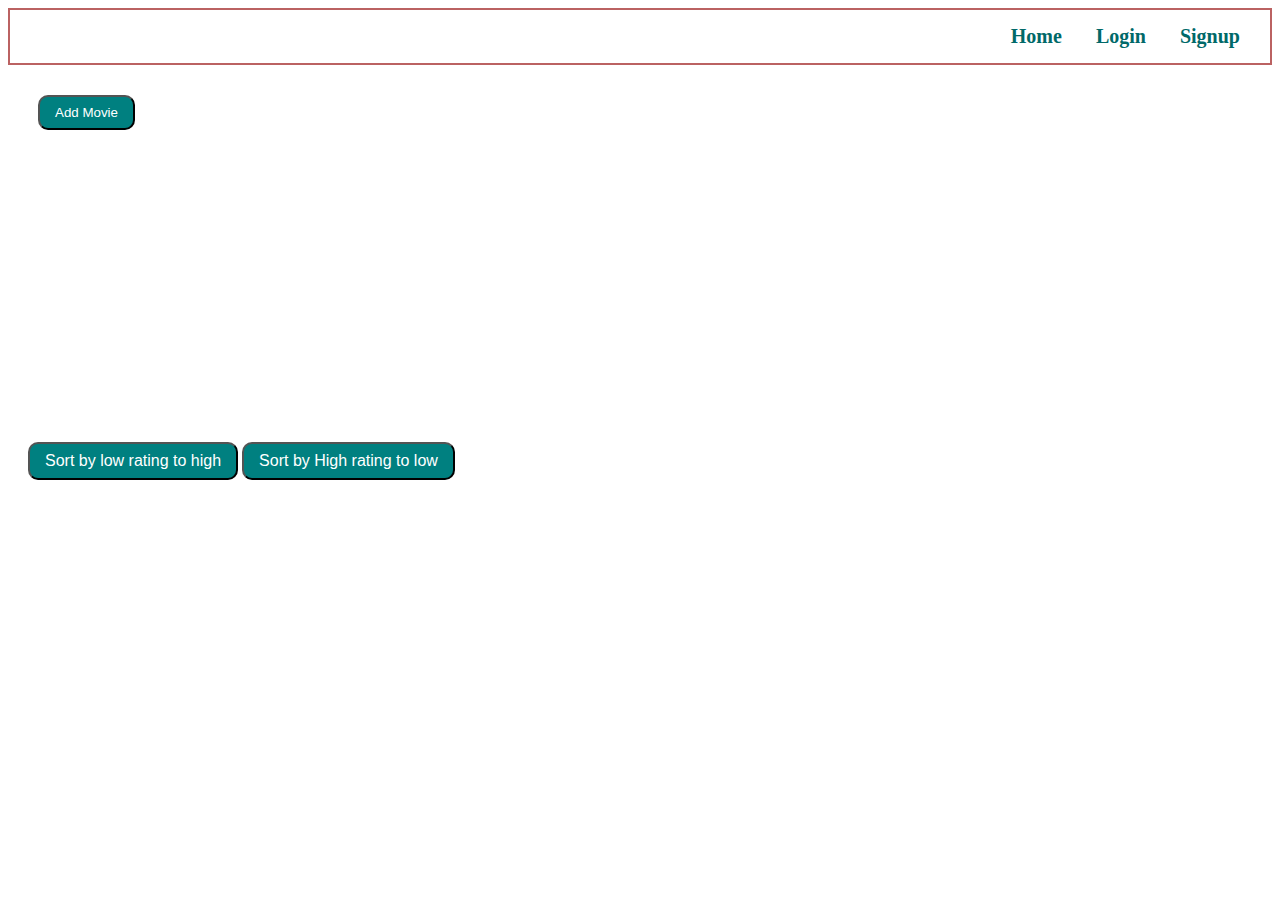
<file: index.html>
<!DOCTYPE html>
<html lang="en">

    <head>
        <meta charset="UTF-8">
        <meta http-equiv="X-UA-Compatible" content="IE=edge">
        <meta name="viewport" content="width=device-width, initial-scale=1.0">
        <title>Home</title>
        <link rel="stylesheet" href="./styles/index.css">
    </head>
    
    <body>
        <div id="navbar">
             <a href="index.html">Home</a>
             <a href="login.html">Login</a>
             <a href="signup.html">Signup</a>
            </div>
        <button id="add" onclick="Gomovie()">Add Movie</button>
        <div id="slideshow">
            <!--Show Slideshow here-->
            
        </div>
        
        <div id="sort-buttons">

            <!--Add sorting here-->
            <button id="sort-lh" onclick="lth()">Sort by low rating to high</button>
            <button id="sort-hl" onclick="htl()">Sort by High rating to low</button>
        </div>
        
        <div id="movies">
            
        </div>
    </body>

    </html>
    <script src="./scripts/index.js"></script>
</file>
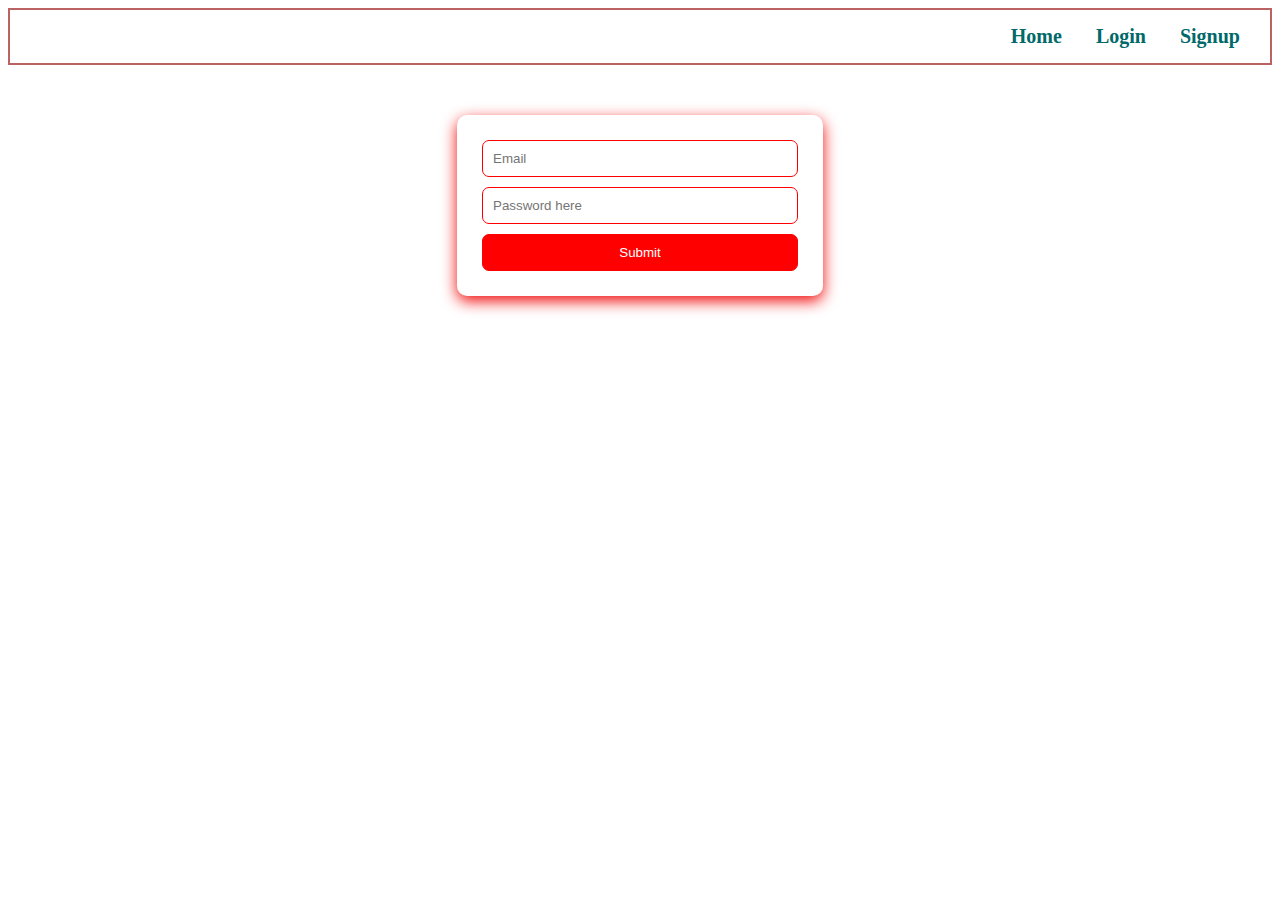
<file: login.html>
<!DOCTYPE html>
<html lang="en">

    <head>
        <meta charset="UTF-8">
        <meta http-equiv="X-UA-Compatible" content="IE=edge">
        <meta name="viewport" content="width=device-width, initial-scale=1.0">
        <title>Login</title>
        <link rel="stylesheet" href="./styles/index.css">
        <link rel="stylesheet" href="./styles/login.css">

    </head>

    <body>
        <div id="navbar">
            <a href="index.html">Home</a>
            <a href="login.html">Login</a>
            <a href="signup.html">Signup</a>
       </div>
        <div id="login-form-div">

            <form id="formm" onsubmit="checkCredential(event)">
                <!--Write form input elements here-->
                <input type="text" id="email" placeholder="Email">
                <input type="text" id="password" placeholder="Password here">
                <input type="submit" id="subbtn">

            </form>

        </div>
    </body>

</html>
<script src="./scripts/login.js"></script>
</file>
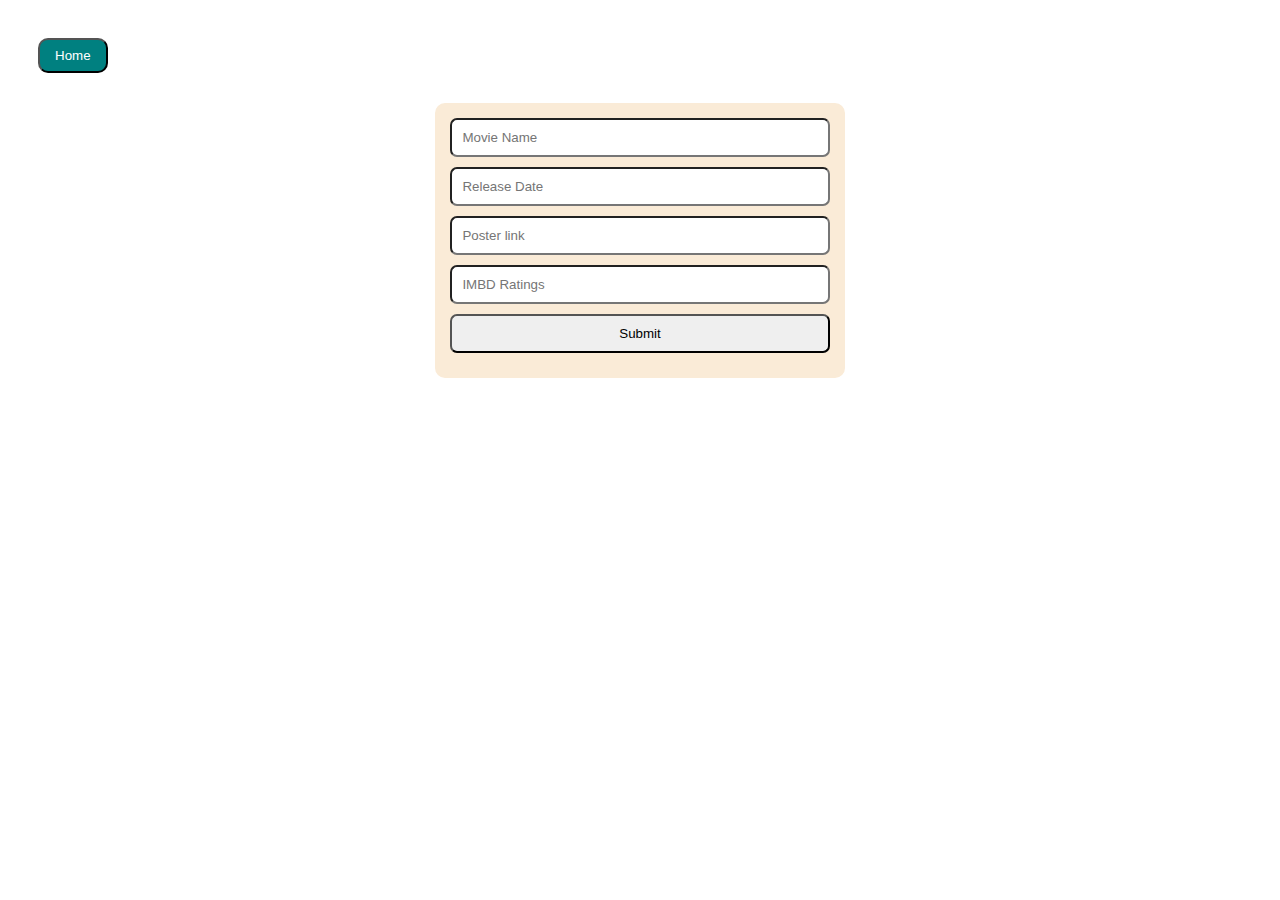
<file: movie.html>
<!DOCTYPE html>
<html lang="en">

<head>
    <meta charset="UTF-8">
    <meta http-equiv="X-UA-Compatible" content="IE=edge">
    <meta name="viewport" content="width=device-width, initial-scale=1.0">
    <title>Movies</title>
    <style>
        #form {
            display: flex;
            flex-direction: column;
            width: 30%;
            margin: auto;
            border-radius: 10px;
            padding: 15px;
            background-color: antiquewhite;
        }

        #form>input {
            padding: 10px;
            margin-bottom: 10px;
            border-radius: 7px;
        }
        button{
            margin: 30px;
            padding: 8px 15px;
            background-color: teal;
            color: white;
            border-radius: 10px;
        }
    </style>
</head>

<body>
    <button onclick="home()">Home</button>
    <form action="" id="form" onsubmit="setData(event)">
        <input type="text" id="Mname" placeholder="Movie Name">
        <input type="text" id="Rdate" placeholder="Release Date">
        <input type="url" id="imgUrl" placeholder="Poster link">
        <input type="text" id="rating" placeholder="IMBD Ratings">
        <input type="submit" id="submit">
    </form>
   
</body>

</html>
<script>
function home(){
    window.location.href="index.html"
}

    function mObj(n, d, i, ra) {
        this.name = n;
        this.date = d;
        this.url = i;
        this.rating = ra
    }
    let movieData = JSON.parse(localStorage.getItem("movies")) || [];
    function setData(e) {
        e.preventDefault()
        let mName = form.Mname.value;
        let rDate = form.Rdate.value;
        let img = form.imgUrl.value;
        let rating = form.rating.value;

        let obj = new mObj(mName, rDate, img, rating);
        movieData.push(obj);

        localStorage.setItem("movies", JSON.stringify(movieData));

        form.Mname.value = null;
        form.Rdate.value = null;
        form.imgUrl.value = null;
        form.rating.value = null;

    }
    // movieData = JSON.parse(localStorage.getItem("movies"));
    //    console.log(movieData.splice(5,1))
    //    localStorage.setItem("movies", JSON.stringify(movieData));

</script>
</file>
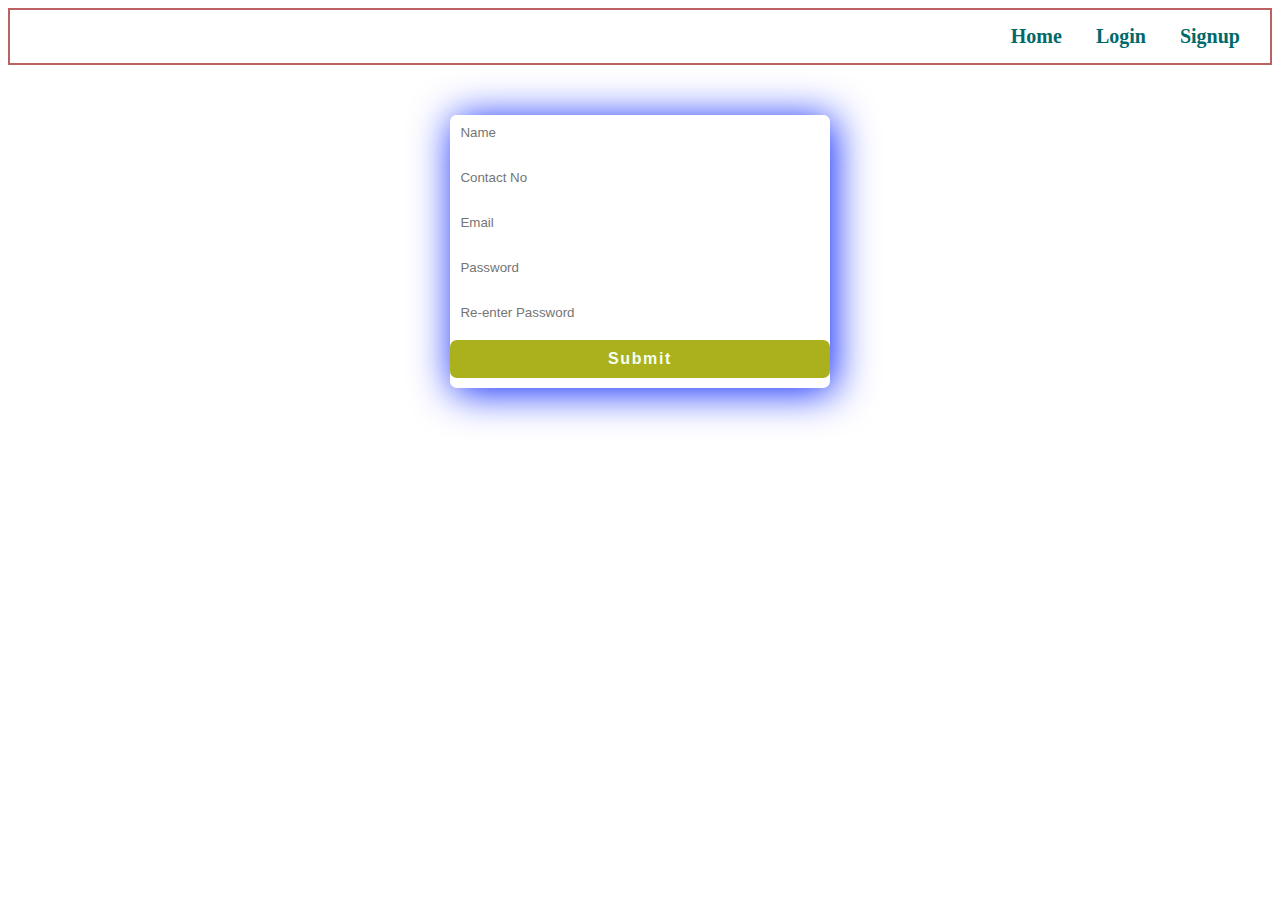
<file: signup.html>
<!DOCTYPE html>
<html lang="en">

    <head>
        <meta charset="UTF-8">
        <meta http-equiv="X-UA-Compatible" content="IE=edge">
        <meta name="viewport" content="width=device-width, initial-scale=1.0">
        <title>Signup</title>
        <link rel="stylesheet" href="./styles/index.css">
        <link rel="stylesheet" href="./styles/signup.css">

    </head>

    <body>
        <div id="navbar">
            <a href="index.html" >Home</a>
            <a href="login.html">Login</a>
            <a href="signup.html">Signup</a>
       </div>
        <div id="signup-form-div">

            <form id="formid"  onsubmit="getData(event)">
                <!--Write form input elements here-->
                <input type="text" id="name" placeholder="Name">
                <input type="text" id="contact_no" placeholder="Contact No">
                <input type="text" id="email" placeholder="Email">
                <input type="text" id="password" placeholder="Password">
                <input type="text" id="repassword" placeholder="Re-enter Password">
                <input type="submit" value="Submit" id="submitbtn">

            </form>

        </div>
    </body>

</html>
<script src="./scripts/signup.js"></script>
</file>
<file: styles/index.css>
body{
   
}
#navbar{
    border: 2px solid rgb(187, 98, 98);
    padding: 15px 0px;
    text-align: end;
}
#navbar>a{
    text-decoration: none;
    margin-right: 30px;
    font-size: 20px;
    color: rgb(0, 105, 105);
   font-weight: 600;
}

#slideshow{
   
    width: 50%;
    margin: auto;
  margin-top: -1.6rem;
    height: 18rem;
}
#poster{
    width: 100%;
    height: 18rem;
}
#add{
    margin: 30px;
    padding: 8px 15px;
    border-radius: 10px;
    background-color: teal;
    color: white;
}

#movies{
    
    width: 80%;
    margin: auto;
    display: grid;
    grid-template-columns: repeat(3,1fr);
    gap: 20px;
    
}
#movies>div{
    height: 18rem;
    box-shadow: rgba(100, 100, 111, 0.2) 0px 7px 29px 0px;
    cursor: pointer;
    padding: 5px;
}
#movies>div:hover{
    box-shadow: rgb(204, 219, 232) 3px 3px 6px 0px inset, rgba(255, 255, 255, 0.5) -3px -3px 6px 1px inset;}

#img{
    width: 100%;
    height: 13rem;
    object-fit: cover;
}

#sort-buttons{
    margin: 20px;
}
#sort-buttons>button{
    padding: 8px 15px;
    font-size: 16px;
    background-color: teal;
    color: white;
    border-radius: 10px;
}
</file>
<file: styles/login.css>
#formm{
    display: flex;
    flex-direction: column;
    gap: 10px;
    width: 25%;
    margin: auto;
    margin-top: 50px;
    box-shadow: rgba(241, 11, 11, 1.55) 0px 5px 15px;
    padding: 25px;
    border-radius: 10px;
}
#formm>input{
    padding: 10px;
   
    border-radius: 7px;
    border: 1px solid red;

}
#subbtn{
    background-color: red;
    border: none;
    color: white;
  
}
</file>
<file: styles/signup.css>
#signup-form-div{
    /* border: 2px solid orangered; */
    width: 30%;
    margin: auto;
    margin-top: 50px;
    box-shadow:  rgb(4, 32, 251) 3.95px 3.95px 40.6px;
    border-radius: 7px;
    }
    
#formid{
    display: flex;
    flex-direction: column;
    
}
#formid>input{
    margin-bottom: 10px;
    padding: 10px;
    border-radius: 7px;
    border: none;
}

#submitbtn{
    background-color: rgb(170, 177, 29);
    color: rgb(245, 255, 243);
    font-size: 16px;
    font-weight: 550;
    letter-spacing: 0.1em;
   
}
</file>
